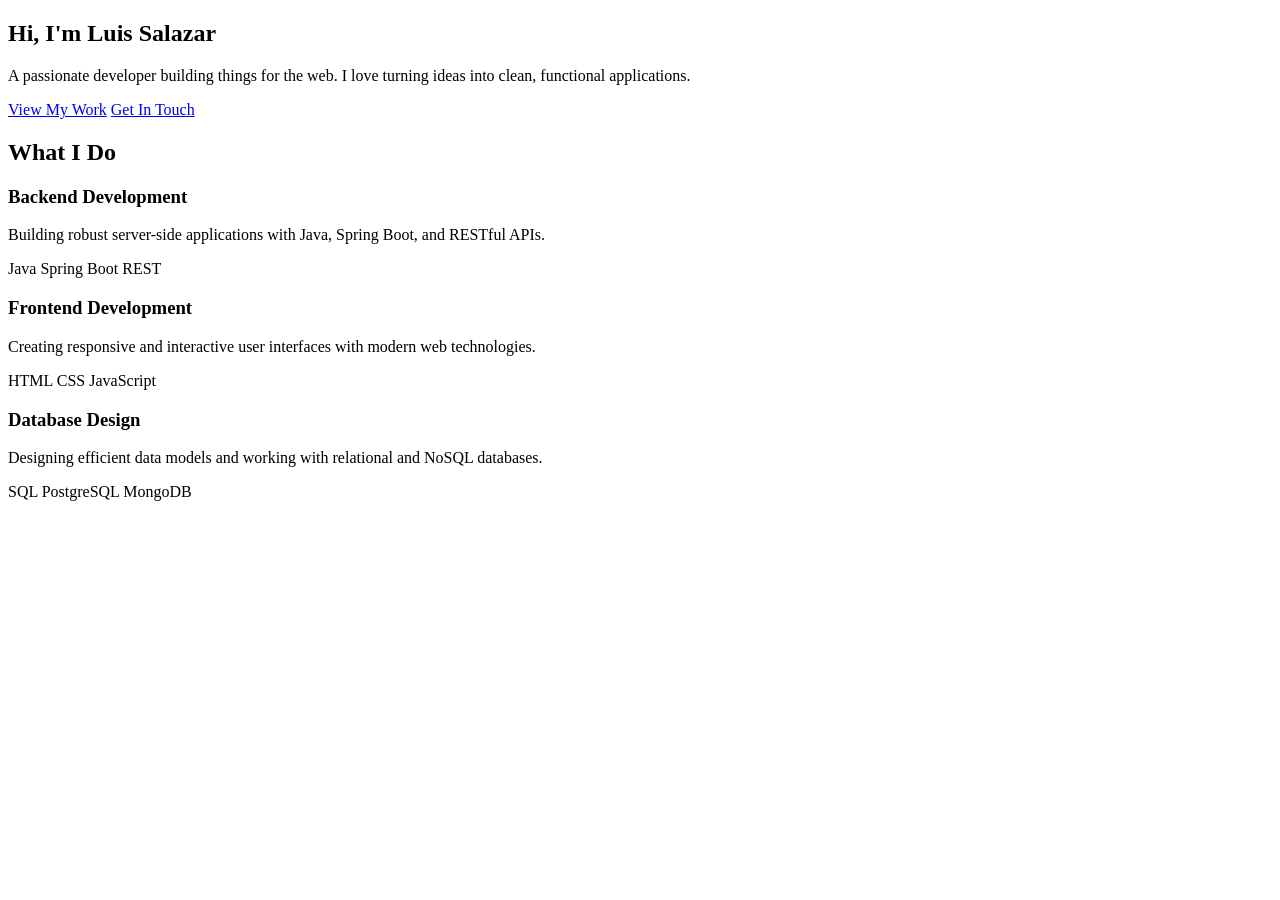
<file: src/main/resources/templates/index.html>
<!DOCTYPE html>
<html xmlns:th="http://www.thymeleaf.org">
<head>
    <meta charset="UTF-8">
    <meta name="viewport" content="width=device-width, initial-scale=1.0">
    <title>Portfolio | Home</title>
    <link rel="stylesheet" th:href="@{/css/style.css}">
</head>
<body>

<nav th:replace="~{fragments/layout :: nav('home')}"></nav>

<section class="hero">
    <h1>Hi, I'm <span class="highlight">Luis Salazar</span></h1>
    <p>A passionate developer building things for the web. I love turning ideas into clean, functional applications.</p>
    <div>
        <a href="/projects" class="btn">View My Work</a>
        <a href="/contact" class="btn btn-outline">Get In Touch</a>
    </div>
</section>

<section class="section">
    <h2>What I Do</h2>
    <div class="card-grid">
        <div class="card">
            <h3>Backend Development</h3>
            <p>Building robust server-side applications with Java, Spring Boot, and RESTful APIs.</p>
            <span class="tag">Java</span>
            <span class="tag">Spring Boot</span>
            <span class="tag">REST</span>
        </div>
        <div class="card">
            <h3>Frontend Development</h3>
            <p>Creating responsive and interactive user interfaces with modern web technologies.</p>
            <span class="tag">HTML</span>
            <span class="tag">CSS</span>
            <span class="tag">JavaScript</span>
        </div>
        <div class="card">
            <h3>Database Design</h3>
            <p>Designing efficient data models and working with relational and NoSQL databases.</p>
            <span class="tag">SQL</span>
            <span class="tag">PostgreSQL</span>
            <span class="tag">MongoDB</span>
        </div>
    </div>
</section>

<footer th:replace="~{fragments/layout :: footer}"></footer>

</body>
</html>
</file>
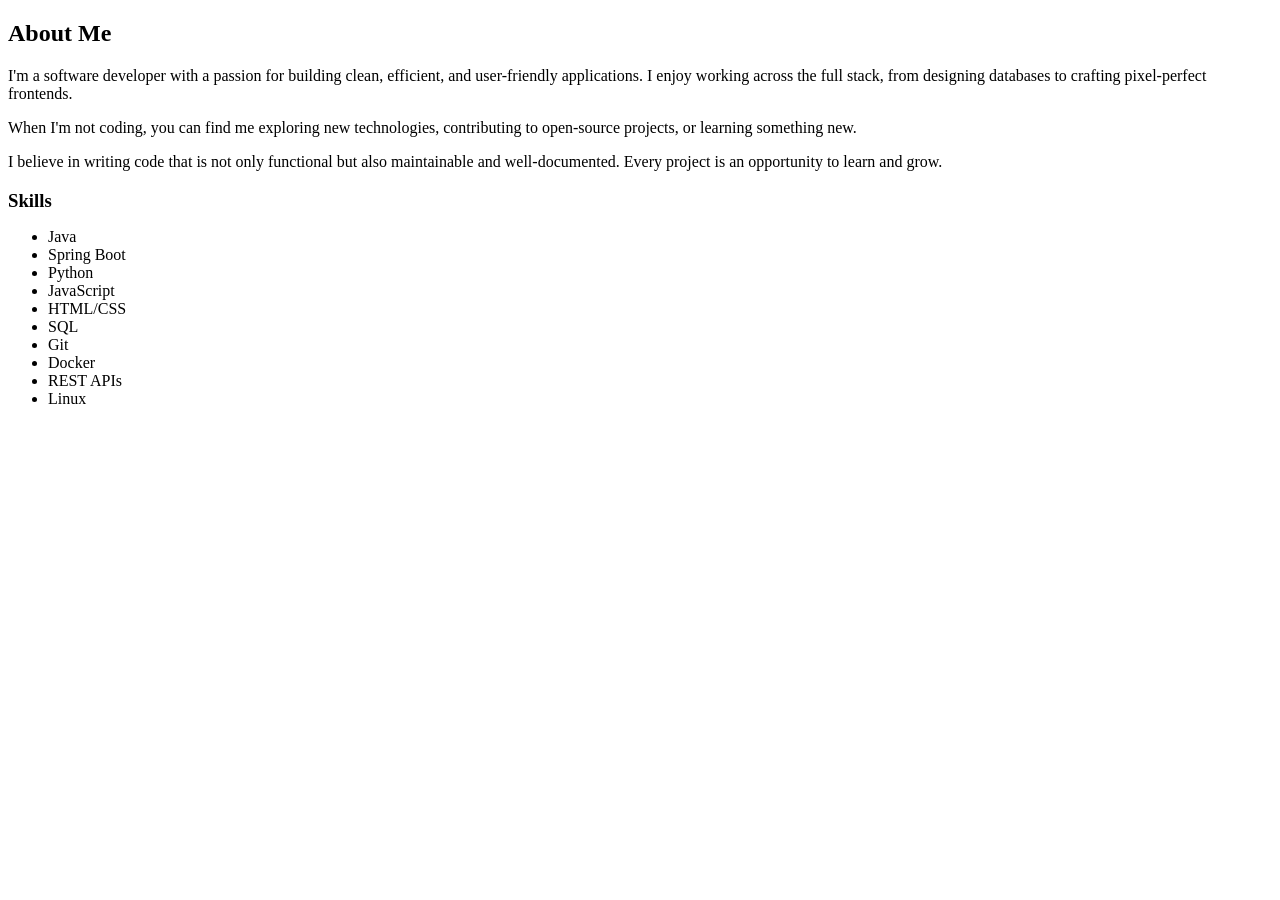
<file: src/main/resources/templates/about.html>
<!DOCTYPE html>
<html xmlns:th="http://www.thymeleaf.org">
<head>
    <meta charset="UTF-8">
    <meta name="viewport" content="width=device-width, initial-scale=1.0">
    <title>Portfolio | About</title>
    <link rel="stylesheet" th:href="@{/css/style.css}">
</head>
<body>

<nav th:replace="~{fragments/layout :: nav('about')}"></nav>

<section class="section">
    <h2>About Me</h2>
    <div class="about-content">
        <div class="about-text">
            <p>I'm a software developer with a passion for building clean, efficient, and user-friendly applications. I enjoy working across the full stack, from designing databases to crafting pixel-perfect frontends.</p>
            <p>When I'm not coding, you can find me exploring new technologies, contributing to open-source projects, or learning something new.</p>
            <p>I believe in writing code that is not only functional but also maintainable and well-documented. Every project is an opportunity to learn and grow.</p>
        </div>
        <div>
            <h3 style="margin-bottom: 1rem;">Skills</h3>
            <ul class="skills-list">
                <li>Java</li>
                <li>Spring Boot</li>
                <li>Python</li>
                <li>JavaScript</li>
                <li>HTML/CSS</li>
                <li>SQL</li>
                <li>Git</li>
                <li>Docker</li>
                <li>REST APIs</li>
                <li>Linux</li>
            </ul>
        </div>
    </div>
</section>

<footer th:replace="~{fragments/layout :: footer}"></footer>

</body>
</html>
</file>
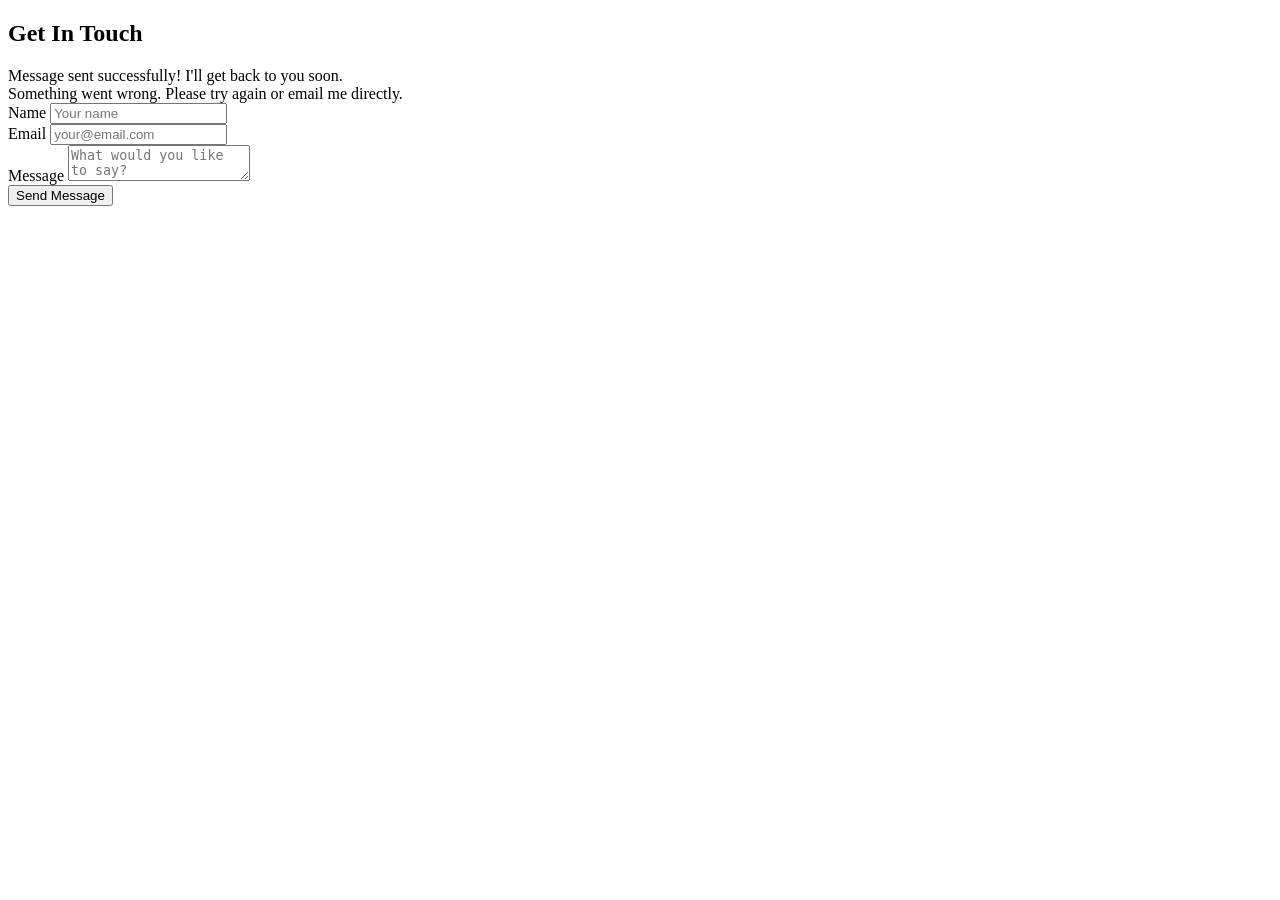
<file: src/main/resources/templates/contact.html>
<!DOCTYPE html>
<html xmlns:th="http://www.thymeleaf.org">
<head>
    <meta charset="UTF-8">
    <meta name="viewport" content="width=device-width, initial-scale=1.0">
    <title>Portfolio | Contact</title>
    <link rel="stylesheet" th:href="@{/css/style.css}">
</head>
<body>

<nav th:replace="~{fragments/layout :: nav('contact')}"></nav>

<section class="section">
    <h2>Get In Touch</h2>
    <div class="contact-form">
        <div th:if="${success}" class="alert alert-success">
            Message sent successfully! I'll get back to you soon.
        </div>
        <div th:if="${error}" class="alert alert-error">
            <span th:if="${errorMsg}" th:text="${errorMsg}"></span>
            <span th:unless="${errorMsg}">Something went wrong. Please try again or email me directly.</span>
        </div>
        <form method="post" action="/contact">
            <div class="form-group">
                <label for="name">Name</label>
                <input type="text" id="name" name="name" placeholder="Your name" required>
            </div>
            <div class="form-group">
                <label for="email">Email</label>
                <input type="email" id="email" name="email" placeholder="your@email.com" required>
            </div>
            <div class="form-group">
                <label for="message">Message</label>
                <textarea id="message" name="message" placeholder="What would you like to say?" required></textarea>
            </div>
            <button type="submit" class="btn" id="submitBtn">
                <span id="btnText">Send Message</span>
                <span id="btnSpinner" class="spinner" style="display:none;"></span>
            </button>
        </form>
    </div>
</section>

<footer th:replace="~{fragments/layout :: footer}"></footer>

<script>
var hasAlert = document.querySelector('.alert');
if (hasAlert) {
    var btn = document.getElementById('submitBtn');
    btn.disabled = false;
    document.getElementById('btnText').textContent = 'Send Message';
    document.getElementById('btnSpinner').style.display = 'none';
}
document.querySelector('form').addEventListener('submit', function() {
    var btn = document.getElementById('submitBtn');
    var text = document.getElementById('btnText');
    var spinner = document.getElementById('btnSpinner');
    btn.disabled = true;
    text.textContent = 'Sending...';
    spinner.style.display = 'inline-block';
});
</script>

</body>
</html>
</file>
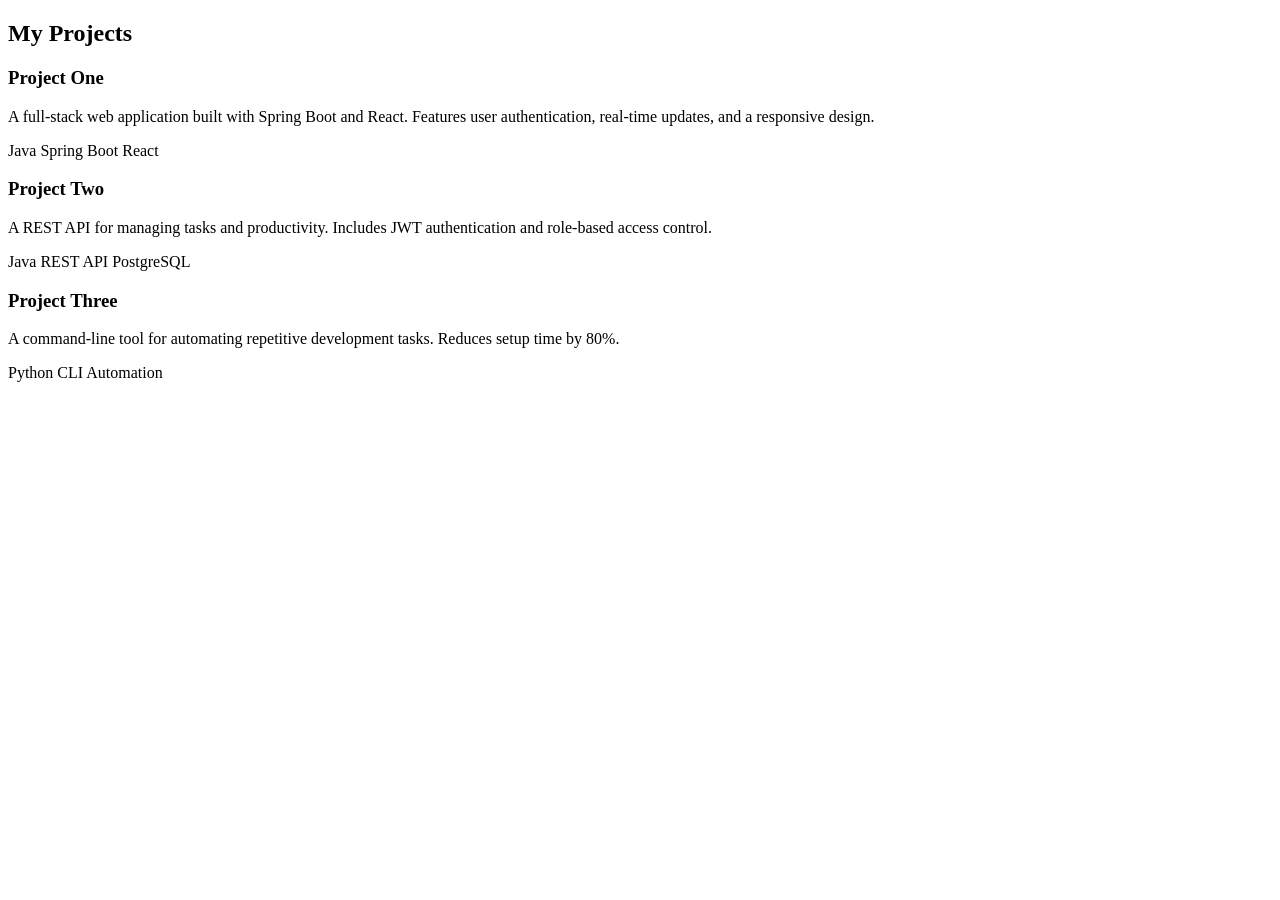
<file: src/main/resources/templates/projects.html>
<!DOCTYPE html>
<html xmlns:th="http://www.thymeleaf.org">
<head>
    <meta charset="UTF-8">
    <meta name="viewport" content="width=device-width, initial-scale=1.0">
    <title>Portfolio | Projects</title>
    <link rel="stylesheet" th:href="@{/css/style.css}">
</head>
<body>

<nav th:replace="~{fragments/layout :: nav('projects')}"></nav>

<section class="section">
    <h2>My Projects</h2>
    <div class="card-grid">
        <div class="card">
            <h3>Project One</h3>
            <p>A full-stack web application built with Spring Boot and React. Features user authentication, real-time updates, and a responsive design.</p>
            <span class="tag">Java</span>
            <span class="tag">Spring Boot</span>
            <span class="tag">React</span>
        </div>
        <div class="card">
            <h3>Project Two</h3>
            <p>A REST API for managing tasks and productivity. Includes JWT authentication and role-based access control.</p>
            <span class="tag">Java</span>
            <span class="tag">REST API</span>
            <span class="tag">PostgreSQL</span>
        </div>
        <div class="card">
            <h3>Project Three</h3>
            <p>A command-line tool for automating repetitive development tasks. Reduces setup time by 80%.</p>
            <span class="tag">Python</span>
            <span class="tag">CLI</span>
            <span class="tag">Automation</span>
        </div>
    </div>
</section>

<footer th:replace="~{fragments/layout :: footer}"></footer>

</body>
</html>
</file>
